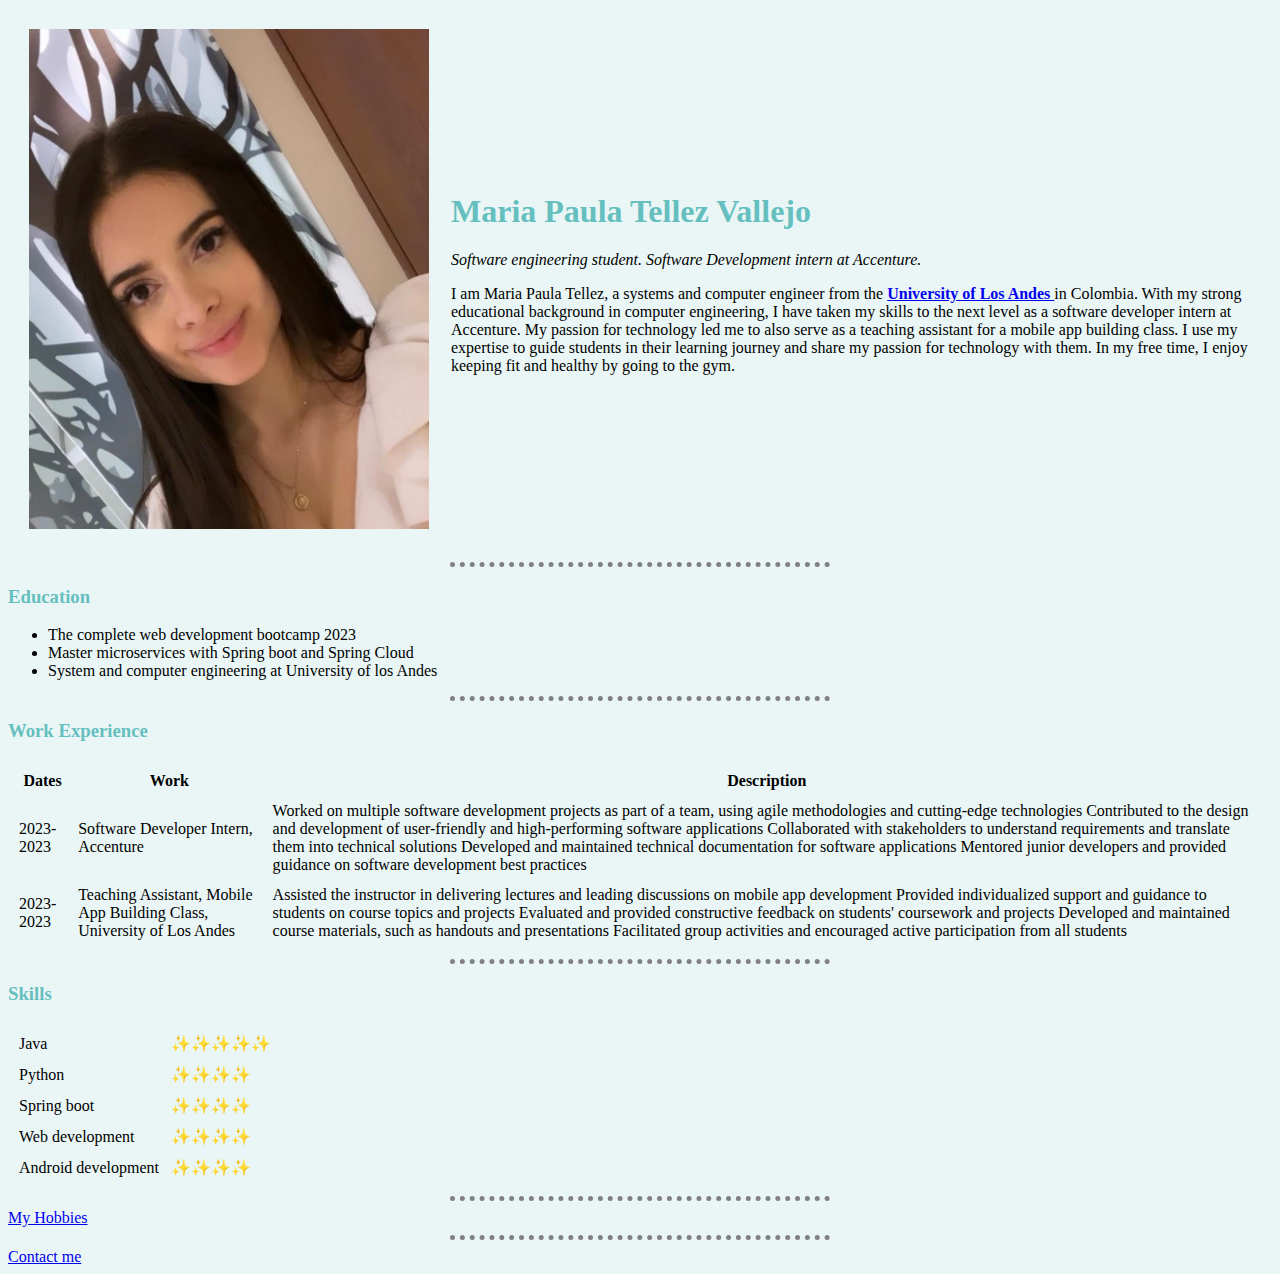
<file: index.html>
<!DOCTYPE html>
<html>
<head>
    <meta charset="UTF-8">
    <title> Maria Paula's Personal Site</title>
    <link rel="stylesheet" href="css/styles.css">
</head>
<body>
    <table cellspacing="20">
        <tr>
            
    <td><img src ="mariapaula.jpeg" width="400" 
        height="500"></td>
    <td><h1> Maria Paula Tellez Vallejo</h1>
    <p><em>Software engineering student. Software Development intern at Accenture.</em></p>
    <p>I am Maria Paula Tellez, a systems and computer engineer from the <strong><a href="https://es.wikipedia.org/wiki/Universidad_de_los_Andes_(Colombia)">University of Los Andes </a> </strong>in Colombia. With my strong educational background in computer engineering, I have taken my skills to the next level as a software developer intern at Accenture. My passion for technology  led me to also serve as a teaching assistant for a mobile app building class. I use my expertise to guide students in their learning journey and share my passion for technology with them. In my free time, I enjoy keeping fit and healthy by going to the gym.</p></td>
</tr>
</table>
    <hr>
    <h3> Education</h3>
    <ul>
        <li> The complete web development bootcamp 2023</li>
        <li>Master microservices with Spring boot and Spring Cloud</li>
        <li>System and computer engineering at University of los Andes</li>
    </ul>
    <hr>
    <h3> Work Experience</h3>
    <table  cellspacing ="10">
        <thead>
        <tr>
            <th>Dates</th>
            <th>Work</th>
            <th>Description</th>
        </tr>
    </thead>
    <tbody>
        <tr>
            <td>2023-2023</td>
            <td>Software Developer Intern, Accenture </td>
            <td>Worked on multiple software development projects as part of a team, using agile methodologies and cutting-edge technologies
                Contributed to the design and development of user-friendly and high-performing software applications
                Collaborated with stakeholders to understand requirements and translate them into technical solutions
                Developed and maintained technical documentation for software applications
                Mentored junior developers and provided guidance on software development best practices</td>
        </tr>
        <tr>
            <td>2023-2023</td>
            <td>Teaching Assistant, Mobile App Building Class, University of Los Andes</td>
            <td>Assisted the instructor in delivering lectures and leading discussions on mobile app development
                Provided individualized support and guidance to students on course topics and projects
                Evaluated and provided constructive feedback on students' coursework and projects
                Developed and maintained course materials, such as handouts and presentations
                Facilitated group activities and encouraged active participation from all students</td>
        </tr>
    </tbody>
    </table>
    <hr> 
    <h3>Skills</h3>
    <table cellspacing ="10">
        <tr>
            <td>Java</td>
            <td>✨✨✨✨✨</td>
        </tr>
        <tr>
            <td>Python</td>
            <td>✨✨✨✨</td>
        </tr>
        <tr>
            <td>Spring boot</td>
            <td>✨✨✨✨</td>
        </tr>
        <tr>
            <td>Web development</td>
            <td>✨✨✨✨</td>
        </tr>
        <tr>
            <td>Android development</td>
            <td>✨✨✨✨</td>
        </tr>
    </table>
    <hr>
    <a href="hobbies.html"> My Hobbies</a>
   <hr>
   <a href="contactme.html">Contact me</a>
</body>
</html>
</file>
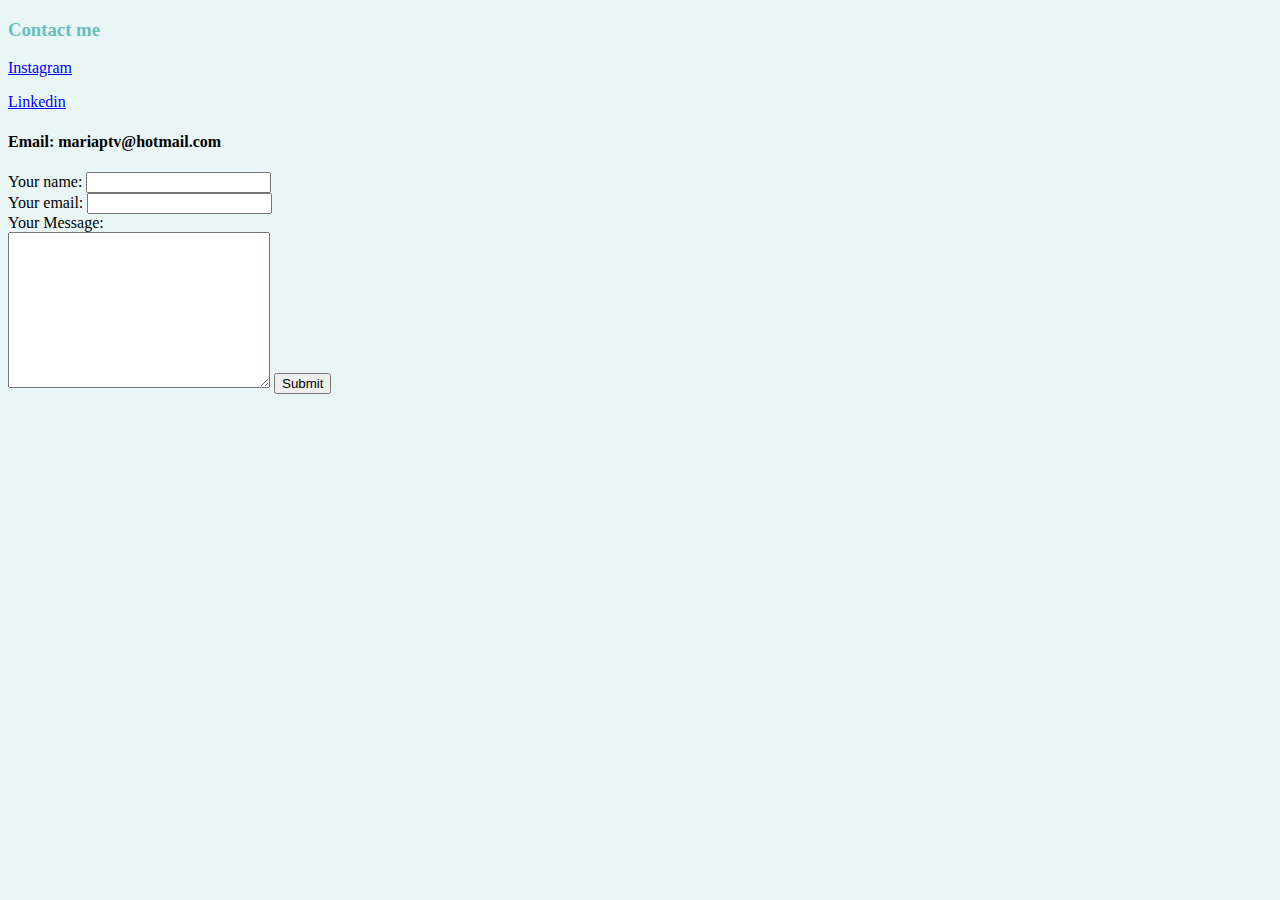
<file: contactme.html>
<!DOCTYPE html>
<html>
   <head>
      <meta chartset="utf-8">
      <title> Contact Me</title>
      <link rel="stylesheet" href="css/styles.css">
  </head>
  <body>
<h3> Contact me</h3>
   <a href="https://www.instagram.com/"> Instagram</a>
   <p></p>
   <a href="https://www.linkedin.com/in/mar5r8tr777%C3%ADa-paula-tellez-vallejo-0ab86a169/?locale=en_US"> Linkedin</a>
   <h4>Email: mariaptv@hotmail.com</h4>
   <form class="" action="personalSite.html" value="" method="post">
     <label>Your name:</label> 
     <input type="text" name="" value=""><br>
     
     <label>Your email:</label>
     <input type="email" name="" value=""><br>
     <label>Your Message:</label> <br>
     <textarea name="name" rows="10" cols="30"></textarea>
     <input type="submit" name="">
   </form>
</body>
</html>
</file>
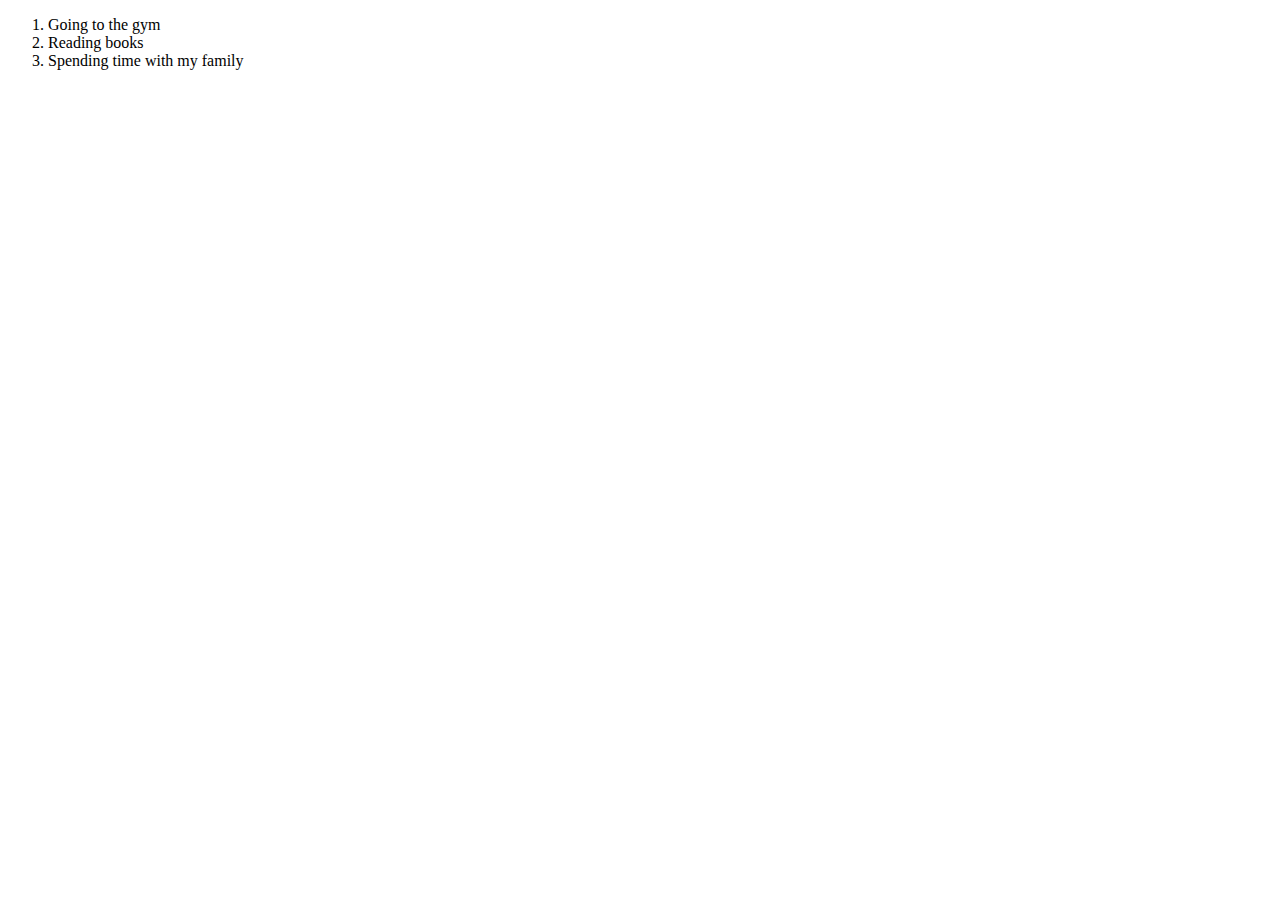
<file: hobbies.html>
<!DOCTYPE html>
<html>
    <head>
        <meta chartset="utf-8">
        <title> My hobbies</title>
    </head>
    <body>
        <ol>
            <li>Going to the gym</li>
            <li>Reading books</li>
            <li>Spending time with my family</li>
        </ol>
    </body>
</html>
</file>
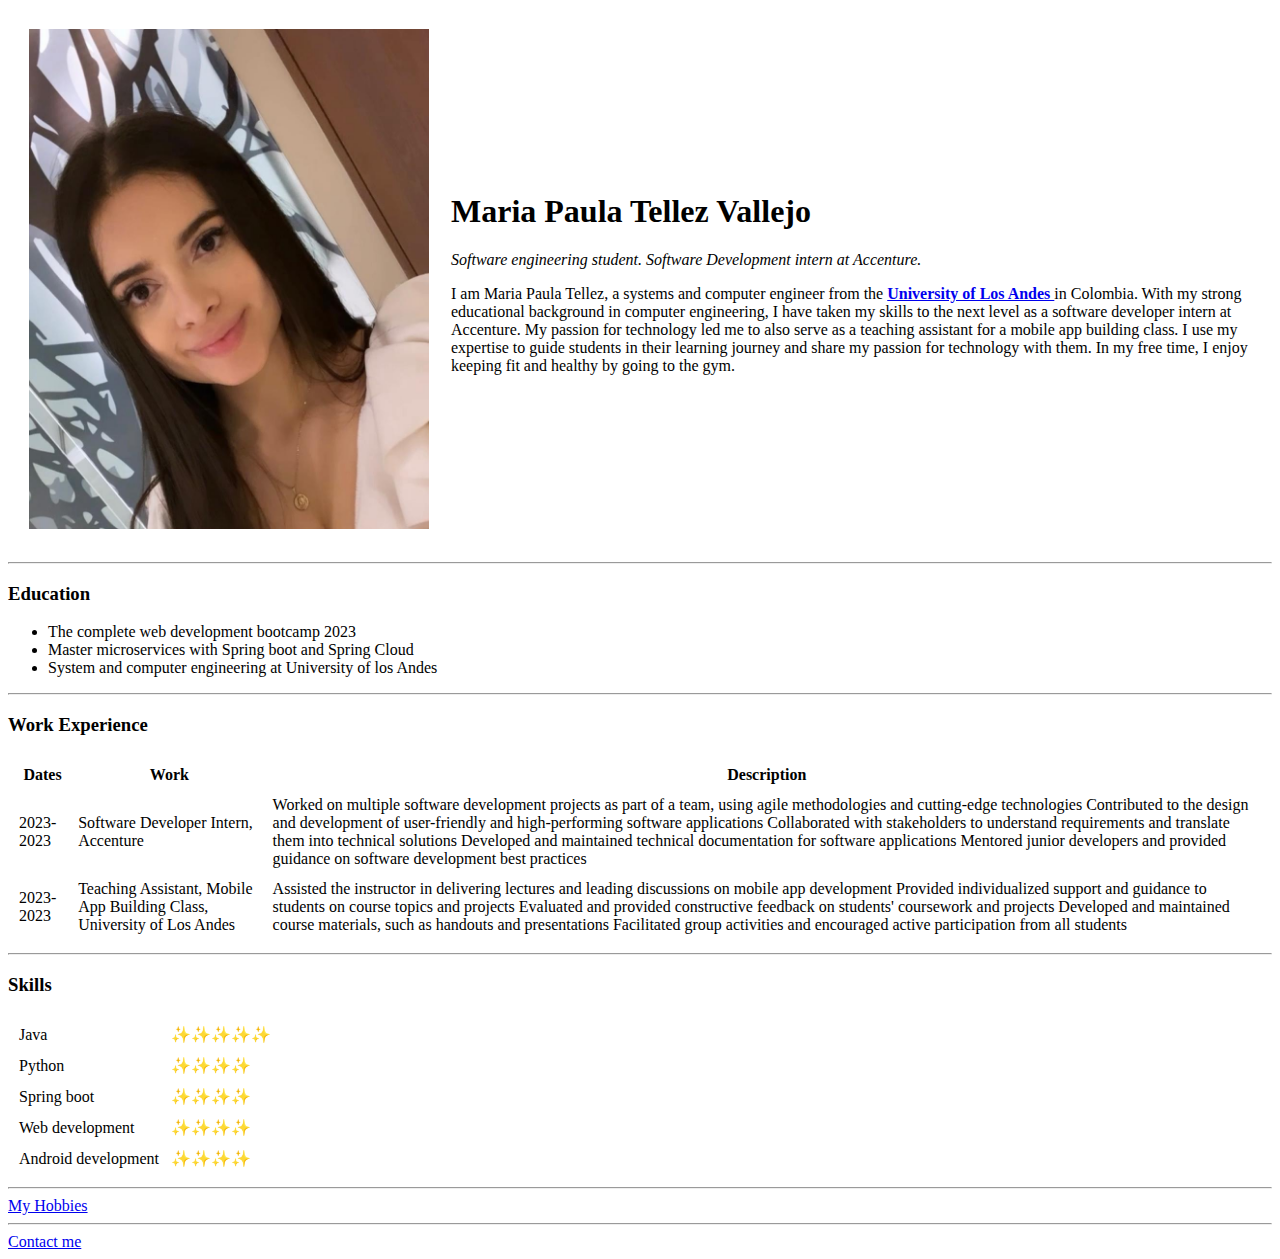
<file: personalSite.html>
<!DOCTYPE html>
<html>
<head>
    <meta charset="UTF-8">
    <title> Maria Paula's Personal Site</title>
</head>
<body>
    <table cellspacing="20">
        <tr>
            
    <td><img src ="mariapaula.jpeg" width="400" 
        height="500"></td>
    <td><h1> Maria Paula Tellez Vallejo</h1>
    <p><em>Software engineering student. Software Development intern at Accenture.</em></p>
    <p>I am Maria Paula Tellez, a systems and computer engineer from the <strong><a href="https://es.wikipedia.org/wiki/Universidad_de_los_Andes_(Colombia)">University of Los Andes </a> </strong>in Colombia. With my strong educational background in computer engineering, I have taken my skills to the next level as a software developer intern at Accenture. My passion for technology  led me to also serve as a teaching assistant for a mobile app building class. I use my expertise to guide students in their learning journey and share my passion for technology with them. In my free time, I enjoy keeping fit and healthy by going to the gym.</p></td>
</tr>
</table>
    <hr>
    <h3> Education</h3>
    <ul>
        <li> The complete web development bootcamp 2023</li>
        <li>Master microservices with Spring boot and Spring Cloud</li>
        <li>System and computer engineering at University of los Andes</li>
    </ul>
    <hr>
    <h3> Work Experience</h3>
    <table  cellspacing ="10">
        <thead>
        <tr>
            <th>Dates</th>
            <th>Work</th>
            <th>Description</th>
        </tr>
    </thead>
    <tbody>
        <tr>
            <td>2023-2023</td>
            <td>Software Developer Intern, Accenture </td>
            <td>Worked on multiple software development projects as part of a team, using agile methodologies and cutting-edge technologies
                Contributed to the design and development of user-friendly and high-performing software applications
                Collaborated with stakeholders to understand requirements and translate them into technical solutions
                Developed and maintained technical documentation for software applications
                Mentored junior developers and provided guidance on software development best practices</td>
        </tr>
        <tr>
            <td>2023-2023</td>
            <td>Teaching Assistant, Mobile App Building Class, University of Los Andes</td>
            <td>Assisted the instructor in delivering lectures and leading discussions on mobile app development
                Provided individualized support and guidance to students on course topics and projects
                Evaluated and provided constructive feedback on students' coursework and projects
                Developed and maintained course materials, such as handouts and presentations
                Facilitated group activities and encouraged active participation from all students</td>
        </tr>
    </tbody>
    </table>
    <hr> 
    <h3>Skills</h3>
    <table cellspacing ="10">
        <tr>
            <td>Java</td>
            <td>✨✨✨✨✨</td>
        </tr>
        <tr>
            <td>Python</td>
            <td>✨✨✨✨</td>
        </tr>
        <tr>
            <td>Spring boot</td>
            <td>✨✨✨✨</td>
        </tr>
        <tr>
            <td>Web development</td>
            <td>✨✨✨✨</td>
        </tr>
        <tr>
            <td>Android development</td>
            <td>✨✨✨✨</td>
        </tr>
    </table>
    <hr>
    <a href="hobbies.html"> My Hobbies</a>
   <hr>
   <a href="contactme.html">Contact me</a>
</body>
</html>
</file>
<file: css/styles.css>
body{
    background-color: #EAF6F6;
}
HR{
    border-style: dotted none none none;
    height: 0px;
    border-width: 5px;
    border-color:grey;
    width: 30%;
}
h1{
    color: #66BFBF
}

h3{
    color: #66BFBF
}
</file>
